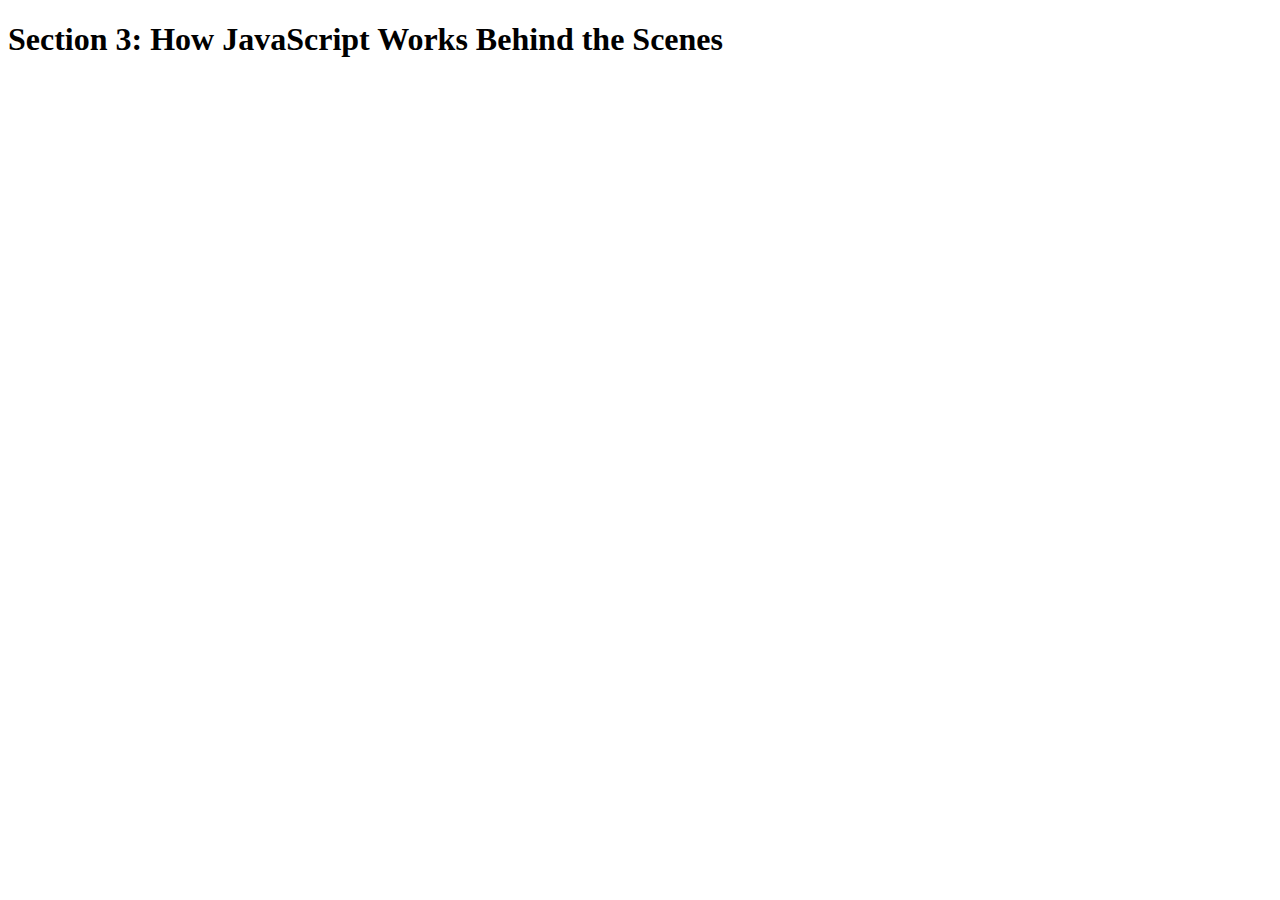
<file: 2-How_JS_Works/index.html>
<!DOCTYPE html>
<html lang="en">
    <head>
        <meta charset="UTF-8">
        <title>Section 3: How JavaScript Works Behind the Scenes</title>
    </head>

    <body>
        <h1>Section 3: How JavaScript Works Behind the Scenes</h1>
    </body>
    <script src="script.js"></script>
</html>
</file>
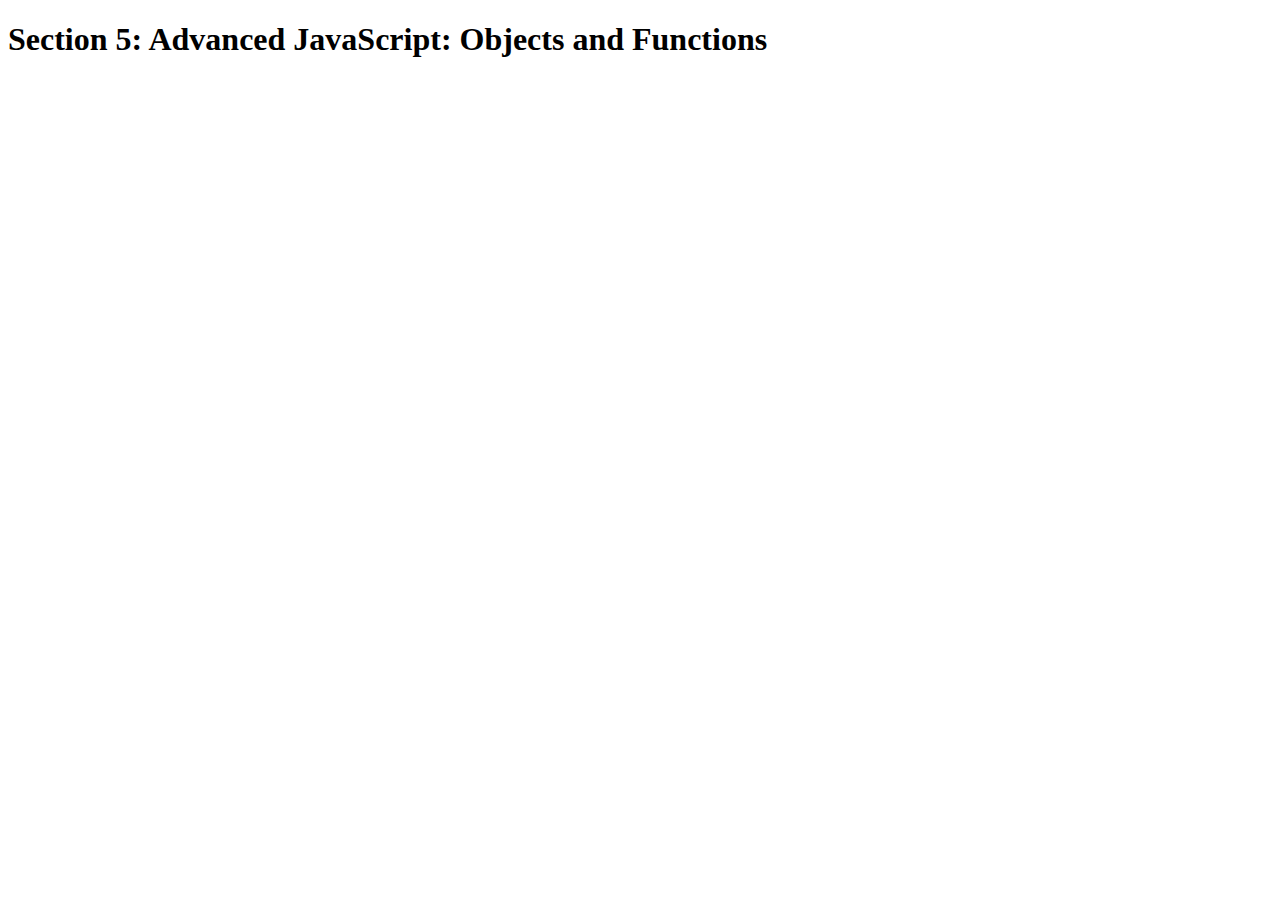
<file: 3-Advanced_JS/index.html>
<!DOCTYPE html>
<html lang="en">
    <head>
        <meta charset="UTF-8">
        <title>Section 5: Advanced JavaScript: Objects and Funcitons</title>
    </head>

    <body>
        <h1>Section 5: Advanced JavaScript: Objects and Functions</h1>
    </body>
    <script src="script.js"></script>
</html>
</file>
